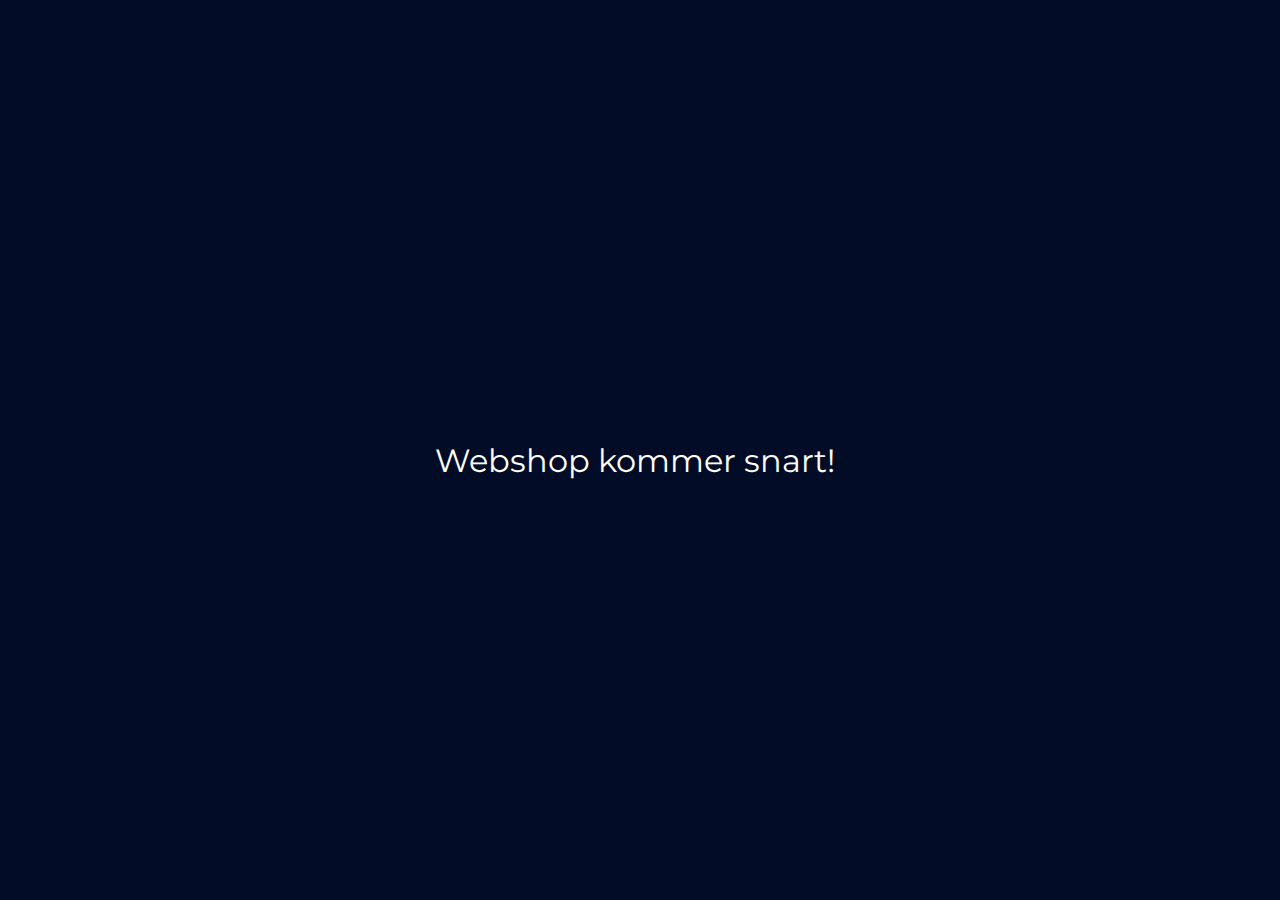
<file: webshop.html>
<!DOCTYPE html>
<html lang="da">

<head>
    <meta charset="UTF-8">
    <meta name="viewport" content="width=device-width, initial-scale=1.0">
    <link rel="stylesheet" href="style.css">

    <link href="https://fonts.googleapis.com/css?family=Open+Sans:300,400,400i,700" rel="stylesheet">
    <link href="https://fonts.googleapis.com/css?family=Montserrat:200,300,400&display=swap" rel="stylesheet">
    <link href="https://fonts.googleapis.com/css?family=Raleway&display=swap" rel="stylesheet">

    <title>Webshop</title>

    <!--Favicon-->

    <link rel="apple-touch-icon" sizes="152x152" href="favicon/logo-instagram.png">
    <link rel="icon" type="image/png" sizes="32x32" href="favicon/logo-instagram.png">
    <link rel="icon" type="image/png" sizes="16x16" href="favicon/logo-instagram.png">
    <link rel="manifest" href="/site.webmanifest">
    <link rel="mask-icon" href="favicon/safari-pinned-tab.svg" color="#5bbad5">
    <meta name="msapplication-TileColor" content="#da532c">
    <meta name="theme-color" content="#ffffff">
</head>

<body>
    <div id="webshop_title">
        <h1>Webshop kommer snart!</h1>
    </div>


</body>
<style>
    body {
        background-color: #030c26;
    }

    h1 {
        font-family: 'Montserrat', sans-serif;
        font-size: 2em;
        color: #fff;
        margin-left: 34vw;
    }

    #webshop_title {
        display: flex;
        position: absolute;
        width: 100%;
        height: 100%;
        align-items: center;
    }


</style></html>
</file>
<file: style.css>
/* Indholdsfortegnelse: */

/*

 1. GENERAL
     1.1 TEXT


 2. NAVIGATION
     2.1 BURGER MENU
     2.2 NAV


 3. HEADER


 4. MAIN
     4.1 SECTION
     4.2 VORES TEAM
     4.3 BØGER FOR MOUSE DEVICES
     4.4 GALLERY
     4.4 WEBSHOP


 5. FOOTER


 6. HELPERS


 7.MEDIA QUERIES

*/

/*---------------------------------------------------- 1. GENERAL ---------------------------------------*/

:root {
    --main-body-font: 'Open Sans', sans-serif;
    --main-heading-font: 'Montserrat', sans-serif;
    --main-design-color: #030c26;
    --main-background-color: #FCFCFC;
    --main-padding: 10px;
    /*Variabel, så vi kan tilføje mere eller mindre padding til alle elementer på siden*/
}

body {
    margin: 0;
    /*Fjerner standard margin på 8px fra siden*/
}

img {
    display: block;
    width: 100%;
    /*Gør at billeder passer ind i div'er i stedet for at vises i fuld størrelse*/
}

html {
    scroll-behavior: smooth;
    overflow-x: hidden;
}

/*-------------------------------------------------------- 1.1 TEXT ---------------------------------------*/

html {
    font-family: var(--main-body-font);
    color: var(--main-design-color);
}

a {
    /*text-decoration: none;*/
    color: #b46d3a;
}

a:hover {
    color: var(--main-design-color);

}

/*Giver h1 og h2 en streg over teksten, som passer med bredden på teksten*/
h1 {
    border-top: 2px solid var(--main-design-color);
    width: fit-content;
    font-size: 2.4rem;
    font-weight: 400;
    margin: 5vh var(--main-padding) 2vh var(--main-padding);
}

h2 {
    margin: 10px 0 30px 0;
    font-size: 2rem;
    padding-top: 10px;
    border-top: 1px solid var(--main-design-color);
    width: fit-content;
}

h1,
h2 {
    font-family: var(--main-heading-font);
}

h2 {
    font-weight: 400;
}

h3 {
    font-family: var(--main-heading-font);
    font-weight: 700;
    margin: 10px 0;
    font-size: 1.3rem;
}

h4 {
    font-family: var(--main-heading-font);
    font-weight: 400;
    margin: 10px 0;
    font-size: 1.1rem;
}

/*---------------------------------------------------- 2. NAVIGATION ---------------------------------------*/

/*--------------------------------------------------- 2.1 BURGER MENU -------------------------------------*/
.burger_menu {
    width: 100vw;
    display: flex;
    justify-content: flex-end;
    /*Sat til 94, så det bliver 100 sammen med padding*/
    /*height: 80px;*/
    background-color: var(--main-background-color);
    box-shadow: 0 1px 6px rgba(0, 0, 0, 0.13);
    position: fixed;
    top: 0;
    z-index: 100;
    /*Menuen ligger altid øverst*/
}

.burger_menu img {
    height: 25px;
    padding: 10px;
    width: auto;
    /*margin-top: 15px;*/
    /*margin-right: 10px;*/
}

/*---------------------------------------------------------- 2.2 NAV ---------------------------------------*/

nav {
    height: 100vh;
    width: 90vw;
    /*Sat til 90 så det bliver 100 med padding*/
    padding: 0 5vw;
    background-color: var(--main-design-color);
    position: fixed;
    left: 0;
    bottom: 0;
    display: flex;
    flex-direction: column;
    justify-content: center;
    z-index: 99;
    transition: all 0.5s ease-out;
}

.menu_logo {
    width: 80%;
    margin: 0 auto;
    margin-top: 30px;
    padding-top: 50px;
}

/*Liste med menupunkter*/
nav ul {
    list-style: none;
    /*Fjerner standard list-styling (dvs. bullets)*/
    margin-top: 5vh;
    margin-bottom: 15vh;
}

nav ul li {
    margin: 20px;
}

nav a {
    font-family: Montserrat, sans-serif;
    font-weight: 200;
    color: var(--main-background-color);
    text-decoration: none;
    font-size: 1.1rem;
}

nav a:hover {
    color: var(--main-background-color);
}

/*Stregen som ligger før det nuværende menupunkt*/
.menu_stroke {
    display: inline-block;
    width: 12px;
    opacity: 0;
    height: 100%;
    margin-bottom: 6px;
    margin-right: 10px;
}

/*Sørger for, at menu_stroke er synlig på det nuværende menupunkt*/
/*Her er brugt opacity i stedet for display: none, for at undgå, at ting hopper, når den vises*/
nav ul li a.current .menu_stroke {
    opacity: 1;
}

.menu_position {
    bottom: 100vh;
}

/*--------------------------------------------------------- 3. HEADER ---------------------------------------*/

header {
    height: 90vh;
    padding-bottom: 10vh;
    /*Skal altid være lige så høj som skærmen*/
    display: flex;
    flex-direction: column;
    justify-content: space-around;
    align-items: center;
}

.video_div {
    /*position: absolute;*/
    position: relative;
    display: flex;
    align-items: center;
    bottom: 5vh;
    height: 60vh;
    width: 100vw;
    overflow: hidden;
}

.myVideo {
    width: 100vw;
    overflow: hidden;
}

#desktop_video {
    display: none;
}

/*Logo i toppen af mobil-versionen*/
.mobile_logo {
    margin: 100px 0;
    width: 60%;
    text-align: center;
    display: flex;
    justify-content: center;
}

/*Styling for begge arrows i headeren - den blå til mobile og hvid til desktop*/
.header_arrow {
    /*position: absolute;*/
    /*top: 95vh;*/
    width: auto;
    margin-bottom: 20px;
    animation-name: slideArrow;
    animation-duration: 1.5s;
    animation-timing-function: linear;
    animation-iteration-count: infinite;
    /*Sørger for, at den ikke er lige så bred som div'en og bliver strukket*/
}

@keyframes slideArrow {
    0% {
        opacity: 0;
        transform: translateY(-3vh);
    }

    40% {
        opacity: 0.5;
        transform: translateY(-2vh);
    }

    60% {
        opacity: 1;
        transform: translateY(-1vh);
    }

    100% {
        opacity: 0;
        transform: translateY(1vh);
    }

}

/*Skjuler den hvide pil på mobile*/
.header_arrow_white {
    display: none;
}

/*.myVideo {*/
/*    position: absolute;*/
/*    bottom: 0vw;*/
/*    !*den er sat til 100% fordi man skal kunne se hele videoen, og ikke hvor den er zoomet ind*!*/
/*    width: 100%;*/
/*    !**/
/*    min-width: 100%;*/
/*    min-height: 100vh;*/
/**!*/
/*    z-index: -1;*/
/*}*/

.social_media_icons {
    position: absolute;
    display: flex;
    /*flex-basis: 1;*/
    flex-direction: row;
    top: auto;
    bottom: 3vh;
    height: 30px;
}

.social_media_icons_kontakt {
    display: flex;
    /*flex-basis: 1;*/
    flex-direction: row;
    /*margin-top: 0.5vh;*/
    /*margin-left: -1vw;*/
    cursor: pointer;
}

.facebook_kontakt {
    width: 40px;
    height: 40px;
    margin: 5px;
    cursor: pointer;

}

.instagram_kontakt {
    width: 40px;
    height: 40px;
    margin: 5px;
    cursor: pointer;

}

.facebook {
    height: 100%;
    margin-bottom: 2px;
    margin-right: 10px;
}

.instagram {
    height: 100%;
    margin-left: 10px;
}

.sub_nav a {
    text-decoration: none;
    cursor: pointer;
    text-align: left;
    margin-right: 40px;
    padding: 0;

}

.sub_nav {
    display: flex;
    flex-direction: row;
    font-family: var(--main-heading-font);
    margin-top: 20px;
    margin-left: var(--main-padding);
}



/*----------------------------------------------------------- 4. MAIN ---------------------------------------*/

main {
    /*Sætter max på, så vi har lidt styr på, hvordan det ser ud på en større skærm*/
    max-width: 1300px;
}

.page_container {
    padding-top: 15px;
}

::-webkit-scrollbar {
    width: 10px;

}

/* Track */
::-webkit-scrollbar-track {
    background: #F3F3F3;
}

/* Handle */
::-webkit-scrollbar-thumb {
    background: #888;
    border-radius: 20px;
    height: 50px;
}

/* Handle on hover */
::-webkit-scrollbar-thumb:hover {
    background-color: var(--main-design-color);
}

/*--------------------------------------------------------- 4.1 SECTION -------------------------------------*/
/*Bruges til de generelle, "almindelige" sektioner, såsom Hvem er vi?, som skal skifte farve ved hveranden*/

section {
    display: flex;
    flex-direction: column;
    justify-content: center;
    /*min-height sørger for, at hver section kan være på skærmen alene, uden man kan se de andre*/
    min-height: 100vh;
    padding-top: 30px;
    align-items: center;
    /*padding: 50px 0;*/
    /*Sørger for, at der altid er noget white space omkring content-boksene*/
}

.content {
    padding: var(--main-padding);
}

/*Sørger for, at hveranden content box får baggrundsfarve*/
section:nth-of-type(odd) .content {
    background-color: #F3F3F3;
}

.text_content,
.image_content {
    flex: 1;
}

/*Giver en streg 20px under p'er, og giver 10px margin under stregen*/
.text_content {
    padding-bottom: 20px;
    border-bottom: 2px solid var(--main-design-color);
    margin-bottom: 10px;
}

/*--------------------------------------------------------- 4.2 VORES TEAM -------------------------------------*/
/*Bruges team Vores team, fordi alt skal være i én section (med samme baggrundsfarve) og have speciel margin og
overskrifter*/

.sub_section {
    margin-bottom: 100px;
}

/*Sørger for, at den sidste medarbejder ikke har margin under sectionen*/
.sub_section:last-child {
    margin-bottom: 0;
}

/*Centrerer navnet og stillingen på medarbejderen, uden at centrere overskrifterne på resten af siden*/
.team_member h3,
.team_member h4 {
    width: 100%;
    text-align: center;
}

/*--------------------------------------------------------- 4.3 BØGER FOR MOUSE DEVICES -----------------------------------------*/
#boeger {
    min-height: 80vh;
}

.bog h3 {
    font-size: 1.5rem;
    padding: 10px 0 40px 0;
}

/*På telefonen følger bøger den generelle styling på siden, men på desktop har vi hover-funktionen. Denne funktion
fungerer ved, at vi har .is_not_touch_device tilføjet til HTML'en, og med denne klasse bliver .bog__details dermed
stylet anderledes.*/

.bog {
    position: relative;
    /*Sørger for at alt der løber uden for div'en - dvs. uden for billedet - ikke kan ses. Dette bliver kun relevant
    med .bog__details-stylingen på ikke-touch-devices.*/
    overflow: hidden;
}

/*Styling af hele tekst-boksen på ikke-touch-devices.*/
.is_not_touch_device .bog__details {
    /*Placerer boksen med tekst oven på billedet*/
    position: absolute;
    top: 0;
    right: 0;
    bottom: 0;
    left: 0;
    /*Sørger for, at al "animation"/transition på boksen kører på denne måde - dvs. i dette tilfælde, bevægelsen når
    man hover over bogen.*/
    transition: all 0.5s ease-out;
    /*Den almindelige styling af tekst-boksen*/
    display: flex;
    flex-direction: column;
    justify-content: space-between;
    background: #F3F3F3;
    color: var(--main-design-color);
    text-align: center;
    padding: 0 10px;
    cursor: pointer;
}

/*Placerer tekst-boksen 85% fra toppen af billedet, og fjerner stregen i bunden af text_content*/
.is_not_touch_device .bog__details {
    top: 85%;
    border: 0;
    margin: 0;
}

/*Sender tekst-boksen op til toppen, når man holder musen over bøgerne*/
.is_not_touch_device .bog:hover .bog__details {
    top: 0;
}

/*--------------------------------------------------------- 4.4 GALLERY -----------------------------------------*/

.desktop_gallery {
    display: none;
    grid-template-columns: 1fr 1fr 1fr;
    min-height: 50vh;
    align-items: center;
    padding: var(--main-padding);
    grid-gap: 10px;
}

/* Slideshow-container til mobilen*/
.slideshow-container {
    width: 100%;
    position: relative;
    margin: 40px auto;
}

/* Hide the images by default */
.mySlides {
    display: none;
}

/* Fading animation */
.fade {
    -webkit-animation-name: fade;
    -webkit-animation-duration: 1.5s;
    animation-name: fade;
    animation-duration: 1.5s;
}

@-webkit-keyframes fade {
    from {
        opacity: .4
    }

    to {
        opacity: 1
    }
}

@keyframes fade {
    from {
        opacity: .4
    }

    to {
        opacity: 1
    }
}

#bottom_gallery {
    display: grid;
    grid-template-columns: 1fr;
    grid-gap: 10px;
    padding: 50px;
}

/*----------------------------------------------------------- 4.4 WEBSHOP -----------------------------------------*/

#webshop p {
    border: none;
}

#webshop .text_content {
    padding-bottom: 30px;
    border-bottom: 2px solid var(--main-design-color);
}

.webshop_button a {
    color: #fff;
    text-decoration: none;
}

.webshop_button {
    max-width: 70%;
    background-color: var(--main-design-color);
    color: white;
    margin: 5vw auto 10px auto;
    padding: 20px 10px;
    text-align: center;
    cursor: pointer;
    text-decoration: none;
}

.webshop_button:hover {
    background-color: rgba(3, 12, 38, 0.85);
}

/*------------------------------------------------------------- 4.5 MAP ----------------------------------------*/

/*---------------MAP----------------*/

.map {
    position: relative;
    height: 100%;
}

.map svg {
    width: 80%;
    /*position: absolute;*/
    top: 0;
    height: 100%;

}

/*Farverne til svg-map*/
.cls-1 {
    fill: #a9b2c3;
}

.cls-2 {
    fill: #698fb5;
}

.cls-3 {
    fill: #455e84;
}

.cls-4 {
    fill: var(--main-design-color);

}

.map .mapbox {
    position: absolute;
    right: 0;
    margin-top: 20px;
    z-index: 98;
    max-width: 40%;
}

.mapbox h3 {
    cursor: pointer;
}

.map h3 {
    font-size: 1rem;
    font-weight: normal;
    margin: 0;
}

.square {
    height: 10px;
    min-width: 10px;
    margin-right: 10px;
    margin-top: 4px;
}

/*------NEMLIG------*/

.nemligbox {
    cursor: default;
    display: flex;
    margin: 10px 0;
}

.nemligbox .square {
    background-color: #698fb5;
    margin-top: 4px;
}

.nemliglogo {
    background-image: url(elements/nemliglogo.png);
    background-size: 100%;
    background-repeat: no-repeat;
    height: 30px;
    width: 100px;
    position: absolute;
    z-index: 20;
}

/*------LARSJON------*/
.larsjon {
    cursor: default;
    display: flex;
    margin: 10px 0;
}

.larsjon .square {
    background-color: #455e84;
}

.larsjonlogo {
    background-image: url(elements/larsjonlogo.svg);
    background-size: 100%;
    background-repeat: no-repeat;
    margin-top: 20px;
    height: 50px;
    width: 100px;
    position: absolute;
}

/*------BUTIKKEN------*/
.butikken {
    cursor: default;
    display: flex;
}

.butikken .square {
    background-color: var(--main-design-color);
    height: 10px;
    width: 10px;
    margin-right: 10px;
    margin-top: 4px;
}

/*------------------------------------------------------------- 4.6 NEWS LETTER ----------------------------------------*/

#nyhedsbrev_tak {
    display: none;
}

.open-button {
    border: none;
    cursor: pointer;
    background-color: transparent;
    text-decoration: underline;
    text-align: left;
    font-size: 1rem;
    font-family: 'Montserrat', sans-serif;
    font-weight: 600;
    margin-bottom: 10px;
}

.form-popup {
    display: none;
    cursor: default;
}

/* Add styles to the form container */
.form-container {
    max-width: 350px;
    max-height: 100px;
    position: relative;
}

/* Full-width input fields */
.form-container input[type=text],
.form-container input[type=password] {
    width: 300px;
    padding: 15px;
    margin: 5px 0;
    border: none;
}

/* When the inputs get focus, do something */
.form-container input[type=text]:focus,
.form-container input[type=password]:focus {}

/* Set a style for the submit/login button */
.form-container .btn {
    padding: 15px;
    border: none;
    cursor: pointer;
    width: 330px;
    margin-bottom: 10px;
    opacity: 0.8;
}

/* Add a red background color to the cancel button */
.form-container .cancel {
    position: absolute;
    margin-top: 15px;
    right: 20px;
    background-image: url(elements/burger_icon_x.svg);
    background-repeat: no-repeat;
    background-color: transparent;
    width: 30px;
    height: 30px;
}

/* Add some hover effects to buttons */
.form-container .btn:hover,
.open-button:hover {
    opacity: 1;
}

/*------------------------------------------------------------- 5. FOOTER ----------------------------------------*/

footer {
    position: relative;
    bottom: 0;
    left: 0;
    color: var(--main-design-color);
    text-align: center;
    line-height: 50px;
}

/*-------------------------------------------------------------- 6. HELPERS ---------------------------------------*/

.hidden {
    display: none;
}

.mobile_hidden {
    display: none;
    z-index: 101;
}

#adresse_overskrift {
    margin-right: 30px;
}

.hide_overflow {
    overflow: hidden;
}

.margin-left {
    margin-left: var(--main-padding);
}

/*----------------------------------------------------- 7. MEDIA QUERIES ---------------------------------------*/

@media screen and (max-width: 365px) {
    .form-container .btn {
        max-width: 330px;
        width: auto;
    }

    .form-container input[type=text],
    .form-container input[type=password] {
        max-width: 150px;
    }

    .form-container .cancel {
        left: auto;
        right: 0;
    }

    .sub_nav a {
        margin-right: 15px;
    }
}

@media screen and (min-width: 767px) {
    .desktop_gallery {
        display: grid;
    }

    .slideshow-container {
        display: none;
    }

    :root {
        --main-padding: 80px;
    }

    .team_member {
        display: flex;
        flex-direction: row;
        justify-content: center;
    }

    .team_member .text_content {
        border: none;
        margin: 0 20px;
        padding: 0;
        flex: 1.5;
    }

    div:nth-of-type(odd).team_member {
        flex-direction: row-reverse;
    }

    nav {
        width: 50vw;
        padding: 0 25vw;
    }

    #bottom_gallery {
        grid-gap: 50px;
        padding: 100px;
    }

}

@media screen and (min-width: 1023px) {
    #desktop_video {
        display: block;
    }

    #mobile_video {
        display: none;
    }

    #bottom_gallery {
        grid-template-columns: 1fr 1fr;
    }

    :root {
        --main-padding: 50px;
    }

    .content {
        display: flex;
        flex-direction: row;
        justify-content: center;
    }

    section {
        padding: 0;
    }

    section:nth-of-type(odd) .content {
        flex-direction: row-reverse;
    }

    section .image_content {
        margin-top: 18px;
    }

    section:nth-of-type(odd) .content .image_content {
        margin-left: 40px;
    }

    section:nth-of-type(even) .content .image_content {
        margin-right: 40px;
    }

    .grid {
        display: grid;
        grid-template-columns: 1fr 1fr;
        grid-gap: 20px;

    }

    .team_member {
        margin-bottom: 0;
    }

    #vores_team .image_content {
        margin: 0;
    }

    .bog.sub_section {
        margin: 0;
    }

    .grid-3 {
        display: grid;
        grid-template-columns: 1fr 1fr 1fr;
        grid-gap: 10px;
    }

    #kurser .text_content {
        border: none;
        padding-bottom: 0;
    }

    #kurser h2 {
        margin-top: 40px;
    }
}

@media screen and (min-width: 1200px) {
    .header_arrow_blue {
        display: none;
    }

    .header_arrow {
        position: absolute;
        left: 50vw;
        bottom: 0;

        padding-left: 100px;
    }

    .header_arrow_white {
        display: block;
        z-index: 200;

    }

    .mobile_logo {
        display: none;
    }

    .burger_menu {
        display: none;
    }

    nav {
        width: 225px;
        padding: 0 20px;
        /*position: sticky;*/
        top: 0;
    }

    nav ul {
        padding: 5vh 20px 20vh 0;
    }

    .menu_logo {
        margin-top: 7vw;
        width: 100%;
    }

    .video_div {
        position: absolute;
        bottom: 0;
        right: 0;
        min-width: 100vw;
        min-height: 100vh;
        overflow: hidden;
    }

    .myVideo {
        position: absolute;
        min-width: 100vw;
        min-height: 100vh;
        overflow: hidden;
        object-fit: cover;
    }

    .hide_overflow {
        overflow: auto;
    }

    .mobile_hidden {
        display: flex;
    }

    main {
        padding-left: 300px;
        padding-right: 50px;
        margin: 5vh auto 0 auto;
    }

    footer {
        padding-left: 300px;
        /*padding-right: 50px;*/
    }

    .grid-3 {
        grid-template-columns: 1fr 1fr 1fr;
    }

    h1 {
        margin: 2vh var(--main-padding) 0 var(--main-padding);
    }


}

@media screen and (min-width: 1400px) {
    .grid-3 {
        grid-template-columns: 1fr 1fr 1fr;
    }

    .map .mapbox {
        margin-top: 90px;
    }

}
</file>
